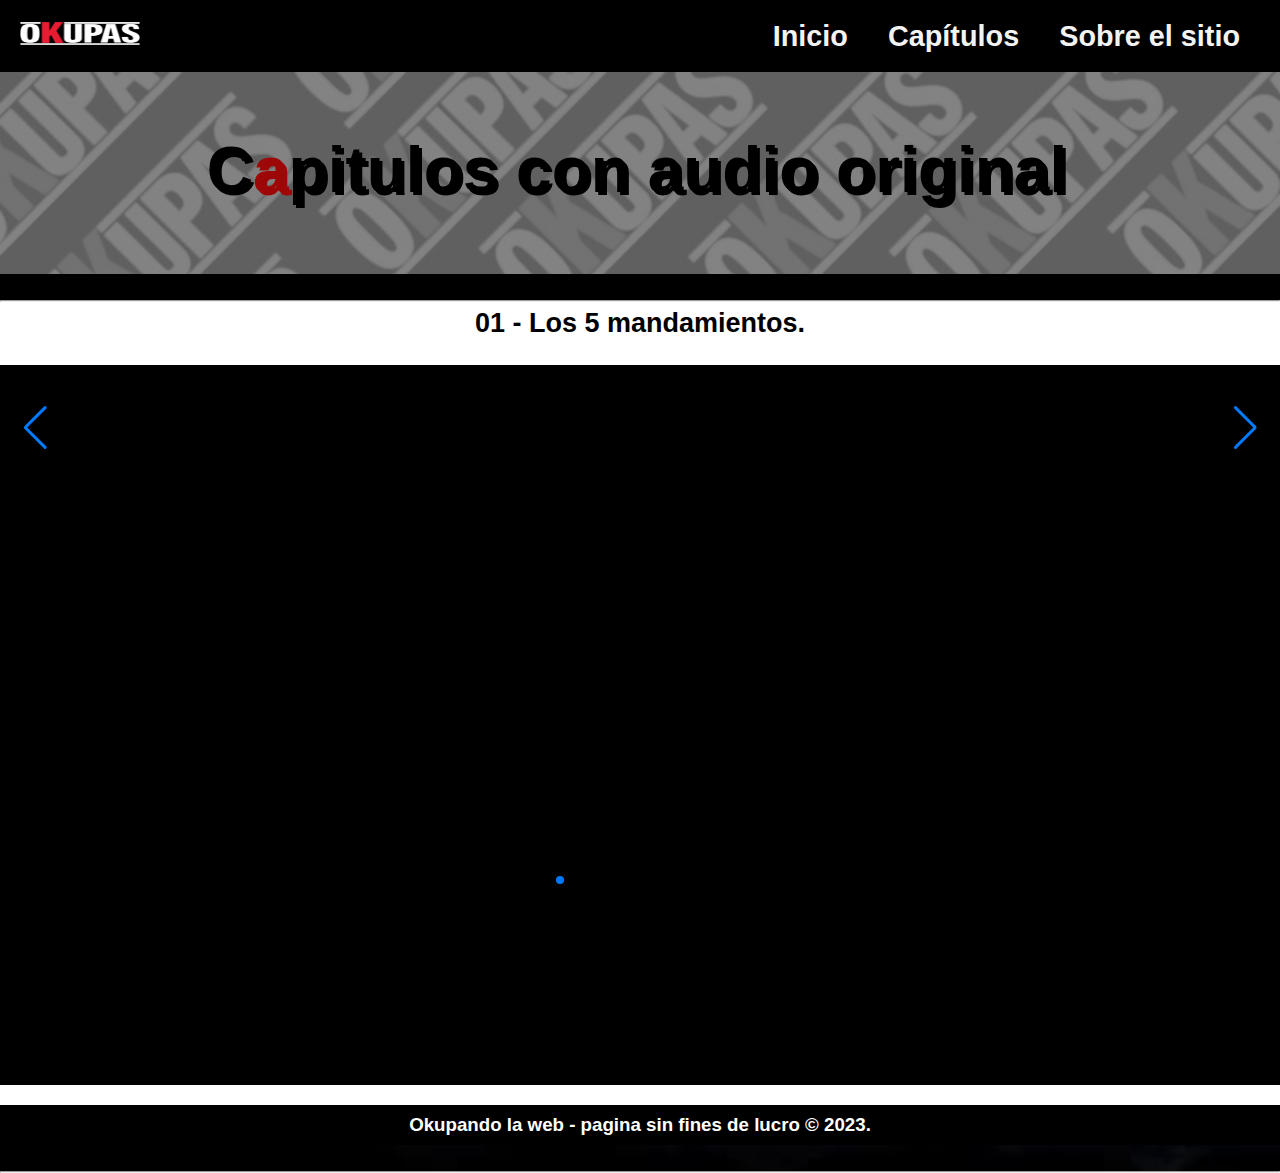
<file: capitulos.html>
<!DOCTYPE html>
<html lang="en">

<head>
    <meta charset="UTF-8">
    <meta name="viewport" content="width=device-width, initial-scale=1.0">
    <link rel="stylesheet" href="https://unpkg.com/swiper/swiper-bundle.min.css">
    <title>Okupando la web - Capítulos</title>
    <link rel="stylesheet" href="./css/styles.css">
</head>

<body>
    <header>
        <nav>
            <a href="#"><img class="logo" src="./img/logo.png" alt="logo"></a>

            <ul class="enlaces-menu">
                <li><a href="index.html">Inicio</a></li>
                <li><a href="capitulos.html">Capítulos</a></li>
                <li><a href="acerca.html">Sobre el sitio</a></li>
            </ul>

            <button class="ham" type="button">
                <span class="br-1"></span>
                <span class="br-2"></span>
                <span class="br-3"></span>
            </button>
        </nav>
    </header>
    <banner>
        <div class="banner-img"> <h1>C<span>a</span>pitulos con audio original</h1></div>
    </banner>
    <br>
    <hr>
  <!-- Swiper -->
      <div class="swiper-container">
        <div class="swiper-wrapper">
            <div class="swiper-slide">
                <h2>01 - Los 5 mandamientos.</h2>
                <div class="video-container">
                    <iframe src="https://drive.google.com/file/d/1OotIzOpb2wwUAF4OOdo5WJixRsEnZ121/preview" allowfullscreen allow="autoplay"></iframe>
                </div>
            </div>
            <div class="swiper-slide">
                <h2>02 - Bienvenidos al tren.</h2>
                <div class="video-container">
                <iframe src="https://drive.google.com/file/d/1ncp0mzJUcYpTlLkynfNsgQTNgvrCAnv6/preview" allowfullscreen allow="autoplay"></iframe>
                </div>
            </div>
            <div class="swiper-slide">
                <h2>03 - El ojo blindado.</h2>
                <div class="video-container">
                <iframe src="https://drive.google.com/file/d/19RRrVyjcc_hMpOcEI-fSh-_KVwsfxAcR/preview" allowfullscreen allow="autoplay"></iframe>
                </div>
            </div>
            <div class="swiper-slide">
                <h2>04 - El beso de Judas.</h2>
                <div class="video-container">
                <iframe src="https://drive.google.com/file/d/1_UHwfotXfhmMy7bbHWQr35D9g2KV65Jm/preview" allowfullscreen allow="autoplay"></iframe>
                </div>
            </div>
            <div class="swiper-slide">
                <h2>05 - El mascapito.</h2>
                <div class="video-container">
                    <iframe src="https://drive.google.com/file/d/1kXDSRKxtrKny6wNIF8RSY-cUMIUtfB3I/preview" allowfullscreen allow="autoplay"></iframe>
                </div>   
            </div>
            <div class="swiper-slide">
                <h2>06 - Los mantenidos.</h2>
                <div class="video-container">
                   <iframe src="https://drive.google.com/file/d/1mbOS5XxBX1aGfdRHEj44epkqLBmJ2zBa/preview" allowfullscreen allow="autoplay"></iframe>
                </div>
            </div>
            <div class="swiper-slide">
                <h2>07 - Paranoia.</h2>
                <div class="video-container">
                <iframe src="https://drive.google.com/file/d/1FG4O0bBoPfNXsl95fVNNZkvn5BFgiKqy/preview" allowfullscreen allow="autoplay"></iframe>
                </div>
            </div>
            <div class="swiper-slide">
                <h2>08 - El Pollo de Troya.</h2>
                <div class="video-container">
                <iframe src="https://drive.google.com/file/d/1V7hTdmYXXCG9ODjHnmI5ktt0cYRimbxy/preview" allowfullscreen allow="autoplay"></iframe>
                </div>
            </div>
            <div class="swiper-slide">
                <h2>09 - El Guardián.</h2>
                <div class="video-container">
                <iframe src="https://drive.google.com/file/d/1ML6IiM1WqXfl99JqaAB8XTuhpf1--GAg/preview" allowfullscreen allow="autoplay"></iframe>
                </div>
            </div>
            <div class="swiper-slide">
                <h2>10 - Miguel.</h2>
                <div class="video-container">
                <iframe src="https://drive.google.com/file/d/1DFFHDCc5KmnjXtvNau76J1Dn_Pbmpsfd/preview" allowfullscreen allow="autoplay"></iframe>
                </div>
            </div>
            <div class="swiper-slide">
                <h2>11 - Adiós y buena suerte.</h2>
                <div class="video-container">
                <iframe src="https://drive.google.com/file/d/101osHZfKqaJcAt0PeVhq6kD1qmIJSIUs/preview" allowfullscreen allow="autoplay"></iframe>
                </div>
            </div>
        </div>
        <!-- Agregar flechas de navegación -->
        <div class="swiper-button-next"></div>
        <div class="swiper-button-prev"></div>
        <!-- Agregar paginación -->
        <div class="swiper-pagination"></div>
    </div>

    <footer>
        <h3>Okupando la web - pagina sin fines de lucro &copy; 2023.</h3>
    </footer>

    <script src="https://unpkg.com/swiper/swiper-bundle.min.js"></script>
    <script>
        document.addEventListener('DOMContentLoaded', (event) => {
            var swiper = new Swiper('.swiper-container', {
                slidesPerView: 1,
                spaceBetween: 10,
                navigation: {
                    nextEl: '.swiper-button-next',
                    prevEl: '.swiper-button-prev',
                },
                pagination: {
                    el: '.swiper-pagination',
                    clickable: true,
                },
                loop: true,
            });
        });
    </script>
    <br>
    <hr>
    <script src="./js/main.js"></script>
</body>

</html>
</file>
<file: css/styles.css>
/* Estilos generales */
* {
  margin: 0;
  padding: 0;
  box-sizing: border-box;
}

body {
  font-family: 'Noto Sans JP', sans-serif;
  background-size: 500%;
  animation: BackgroundAnimation 10s infinite;
  background-image: url(../img/fondo.jpg);
  margin: 0;
  padding: 0;
  line-height: 1.6;
}

/* Ajustes para el banner */
.banner-img {
  background-image: url(../img/banner.jpg);
  background-size: cover;
  text-align: center;
  padding: 50px 0;
}

.banner-img h1 {
  font-size: 4rem;
  text-shadow: -3px -3px;
}

span {
  color: #9e0707;
}

/* Ajustes para el contenido */
.index-content {
  padding: 20px;
  text-align: center;
}

.index-content h2 {
  color: lightgray;
  font-size: 2.5rem;
  font-family: 'calibri';
  text-shadow: -3px -1px;
}

.index-content p {
  color: lightgray;
  font-size: 1.5rem;
  font-style: italic;
  font-family: 'Georgia';
  text-shadow: -3px 1px;
}

.start {
  font-size: 1.5rem;
  font-family: 'comic sans ms';
  font-style: inherit;
}

footer {
  display: flex;
  justify-content: center;
  background: #000000;
  height: 40px;
  align-items: center;
  color: white;
}

/* Menú de navegación */
.logo {
  width: 120px;
  height: 25px;
}

nav {
  display: flex;
  align-items: center;
  justify-content: space-between;
  min-height: 8vh;
  background-color: #000000;
  padding: 0 20px;
}

.ham {
  display: none;
  background-color: transparent;
  cursor: pointer;
  border: none;
}

.ham span {
  background-color: #f3f3f3;
  display: block;
  height: 3px;
  width: 28px;
  margin: 5px 0;
  border-radius: 2px;
}

.enlaces-menu {
  display: flex;
  padding: 0;
}

.enlaces-menu li {
  padding: 0 20px;
  list-style-type: none;
  transition: 0.3s;
}

.enlaces-menu li a {
  text-decoration: none;
  font-size: 1.8rem;
  color: #f3f3f3;
  font-weight: 600;
}

.enlaces-menu li:hover {
  background-color: rgb(62, 130, 197);
}

/* Media Queries para dispositivos móviles */
@media (max-width: 768px) {
  body {
    overflow-x: hidden;
  }

  .ham {
    display: block;
  }

  .enlaces-menu {
    flex-direction: column;
    justify-content: flex-start;
    align-items: center;
    height: 100vh;
    position: fixed;
    top: 0;
    right: -100%;
    width: 100%;
    background-color: rgba(0, 0, 0, 0.9);
    transition: right 0.3s ease-in-out;
    padding-top: 60px;
  }

  .enlaces-menu li {
    width: 100%;
    padding: 20px 0;
    text-align: center;
  }

  .enlaces-menu li a {
    font-size: 2rem;
  }

  .enlaces-menu.activado {
    right: 0;
  }

  .br-1.animado {
    transform: rotate(-45deg) translate(-5px, 6px);
  }

  .br-2.animado {
    opacity: 0;
  }

  .br-3.animado {
    transform: rotate(45deg) translate(-5px, -6px);
  }
}

/* Animaciones */
@keyframes BackgroundAnimation {
  0% {
    background-position: 0% 40%;
  }
  50% {
    background-position: 100% 40%;
  }
  100% {
    background-position: 0% 40%;
  }
}
 /*
Ajustes para contenedor de video
.video-container {
  position: relative;
  padding-bottom: 56.25%;
  height: 0;
  overflow: hidden;
  max-width: 100%;
  background: #000;
  margin: 20px 0;
}

.video-container iframe {
  position: absolute;
  top: 0;
  left: 0;
  width: 100%;
  height: 100%;
  border: 0;
}*/

/* Media Queries para dispositivos móviles */
@media (max-width: 768px) {
body {
  overflow-x: hidden;
}

.ham {
  display: block;
}

.enlaces-menu {
  flex-direction: column;
  justify-content: flex-start;
  align-items: center;
  height: 100vh;
  position: fixed;
  top: 0;
  right: -100%;
  width: 100%;
  background-color: rgba(0, 0, 0, 0.9);
  transition: right 0.3s ease-in-out;
  padding-top: 60px;
}

.enlaces-menu li {
  width: 100%;
  padding: 20px 0;
  text-align: center;
}

.enlaces-menu li a {
  font-size: 2rem;
}

.enlaces-menu.activado {
  right: 0;
}

.br-1.animado {
  transform: rotate(-45deg) translate(-5px, 6px);
}

.br-2.animado {
  opacity: 0;
}

.br-3.animado {
  transform: rotate(45deg) translate(-5px, -6px);
}
}

/* Ajustes para contenedor de video */
.video-container {
  position: relative;
  padding-bottom: 56.25%; /* Relación de aspecto 16:9 */
  height: 0;
  overflow: hidden;
  max-width: 100%;
  background: #000;
  margin: 20px 0;
}

.video-container iframe {
  position: absolute;
  top: 0;
  left: 0;
  width: 100%;
  height: 100%;
  border: 0;
  max-width: 100%;  /* Evita que se estire horizontalmente */
  max-height: 100%; /* Evita que se estire verticalmente */
}

/* Ajustes para títulos de videos */
.video-container h2 {
  color: lightgray;
  font-size: 2rem;
  text-align: center;
  margin: 20px 0;
  text-shadow: -1px 1px 3px rgba(0, 0, 0, 0.6);
}

/* Swiper.js CSS */
.swiper-container {
  width: 100%;
  height: 100%;
}

.swiper-slide {
  text-align: center;
  font-size: 18px;
  background: #fff;
  display: flex;
  justify-content: center;
  align-items: center;
  flex-direction: column;
}

.swiper-slide iframe {
  width: 100%;
  height: auto;
}
/* Media Queries para dispositivos móviles */
@media (max-width: 768px) {
.video-container h2 {
  font-size: 1.5rem;
}
}

/* Ajustes para las flechas de navegación del carrusel */
.swiper-button-next, .swiper-button-prev {
  width: 50px; /* Ajustar el tamaño de las flechas si es necesario */
  height: 50px;
  top: 50%; /* Centrar verticalmente */
  transform: translateY(-50%);
  z-index: 10; /* Asegurarse de que estén sobre el video */
  background-color: rgba(0, 0, 0, 0.5); /* Fondo semi-transparente */
  border-radius: 50%;
}

.swiper-button-next {
  right: 10px; /* Separar del borde derecho */
}

.swiper-button-prev {
  left: 10px; /* Separar del borde izquierdo */
}

/* Asegurar que los videos tengan un z-index inferior a las flechas */
.video-container iframe {
  z-index: 5;
}

/* Contenedor responsivo para los videos */
.video-container {
  position: relative;
  width: 100%;
  padding-bottom: 56.25%; /* Relación de aspecto 16:9 */
  height: 0;
  overflow: hidden;
}

/* Estilos del iframe para que se ajuste al contenedor */
.video-container iframe {
  position: absolute;
  top: 0;
  left: 0;
  width: 100%;
  height: 100%;
  border: none;
}
</file>
